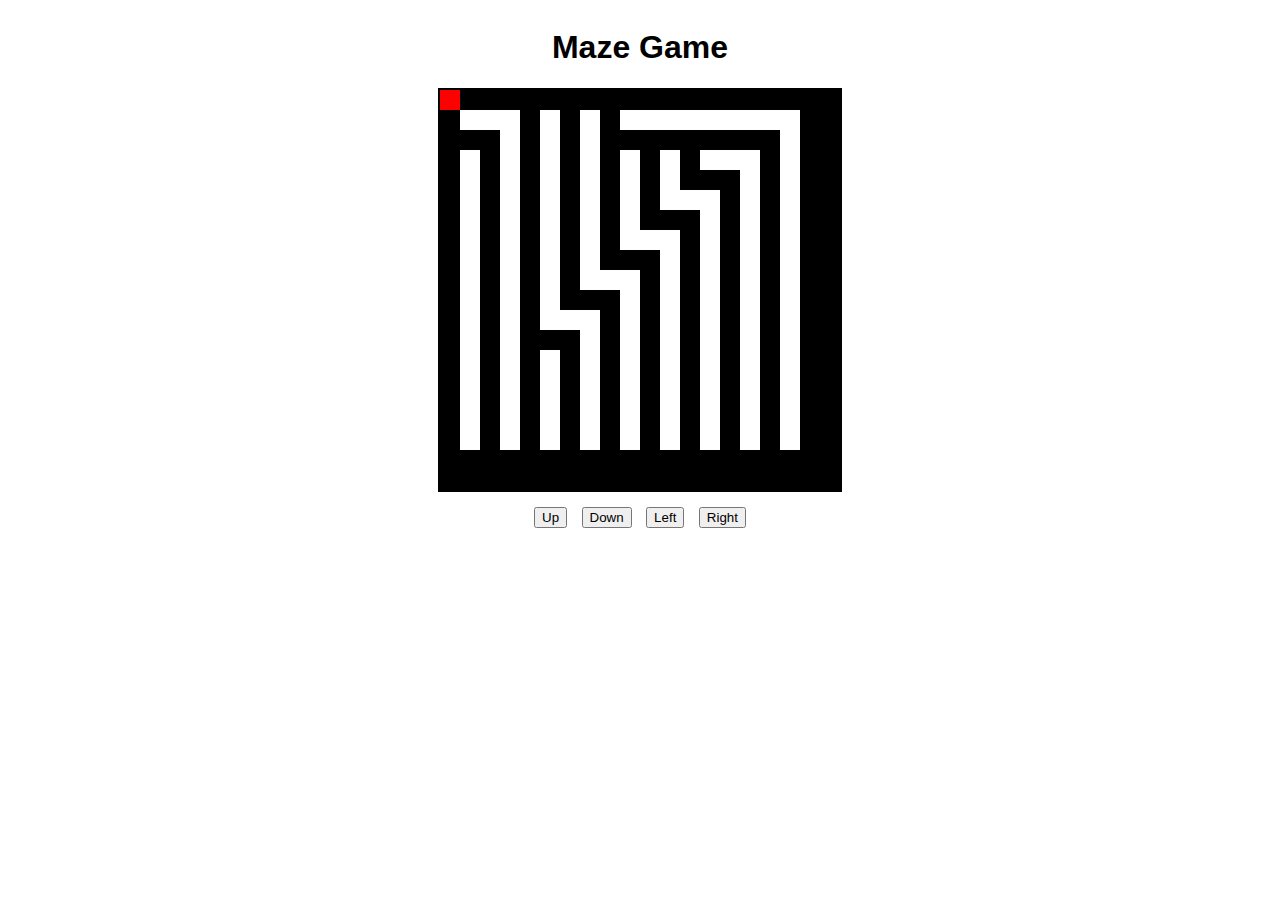
<file: structure.html>
<!DOCTYPE html>
<html lang="en">
<head>
    <meta charset="UTF-8">
    <meta name="viewport" content="width=device-width, initial-scale=1.0">
    <title>Maze Game</title>
    <link rel="stylesheet" href="styladd.css"> <!-- Link to external CSS file -->
</head>
<body>
    <h1>Maze Game</h1> <!-- Main heading of the page -->

<!-- Canvas element for displaying the maze -->
    <canvas id="mazeCanvas" width="400" height="400"></canvas>

<!-- Control buttons for moving within the maze -->
    <div id="controls">
        <button id="up">Up</button>
        <button id="down">Down</button>
        <button id="left">Left</button>
        <button id="right">Right</button>
    </div>

<!-- Placeholder for displaying messages -->
    <div id="message"></div>

<!-- Link to external JavaScript file for game functionality -->
    <script src="script_maze.js"></script>
</body>
</html>
</file>
<file: styladd.css>
/* Flexbox setup for the body */
body {
    display: flex; /* Use flexbox layout */
    flex-direction: column; /* Arrange items vertically */
    align-items: center; /* Center align items horizontally */
    font-family: Arial, sans-serif; /* Set font family for the entire document */
}

/* Styling for the canvas element */
canvas {
    border: 2px solid black; /* Black border around the canvas */
    margin-bottom: 10px; /* Bottom margin for spacing */
}

/* Styling for the control buttons container */
#controls {
    margin-bottom: 10px; /* Bottom margin for spacing */
}

/* Styling for all buttons */
button {
    margin: 5px; /* Margin around each button */
}

/* Styling for the message display */
#message {
    font-size: 18px; /* Font size for the message */
    color: green; /* Green text color */
    margin-top: 10px; /* Top margin for spacing */
}
</file>
